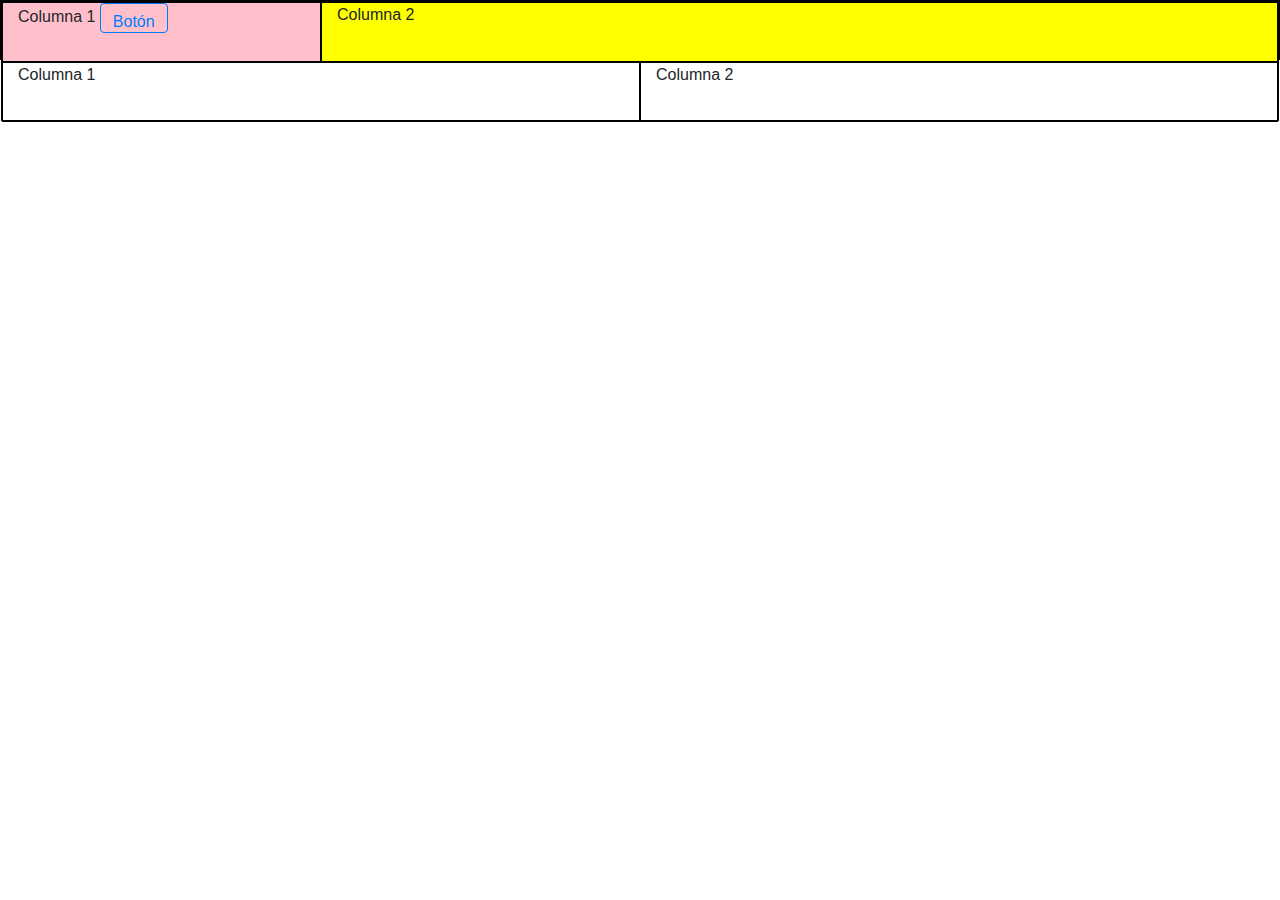
<file: index.html>
<html>
    <head>
        <meta charset="utf-8" />
        <meta name="viewport" content="width=device-width, initial-scale=1, shrink-to-fit=no"/>
        <link rel="stylesheet" href="css/bootstrap.min.css" />
        <link rel="stylesheet" href="css/style.css" />
    </head>
    <body>
        <div class="container-fluid">
            <div class="row">
                <div class="col-3 segunda">Columna 1
                    <div class="btn btn-outline-primary">Botón</div>
                </div>
                <div class="col-9 primera">Columna 2</div>
            </div>
            <div class="row">
                <div class="col-12 col-sm-6">Columna 1</div>
                <div class="col-12 col-sm-6">Columna 2</div>
            </div>
        </div>

    </body>
</html>
</file>
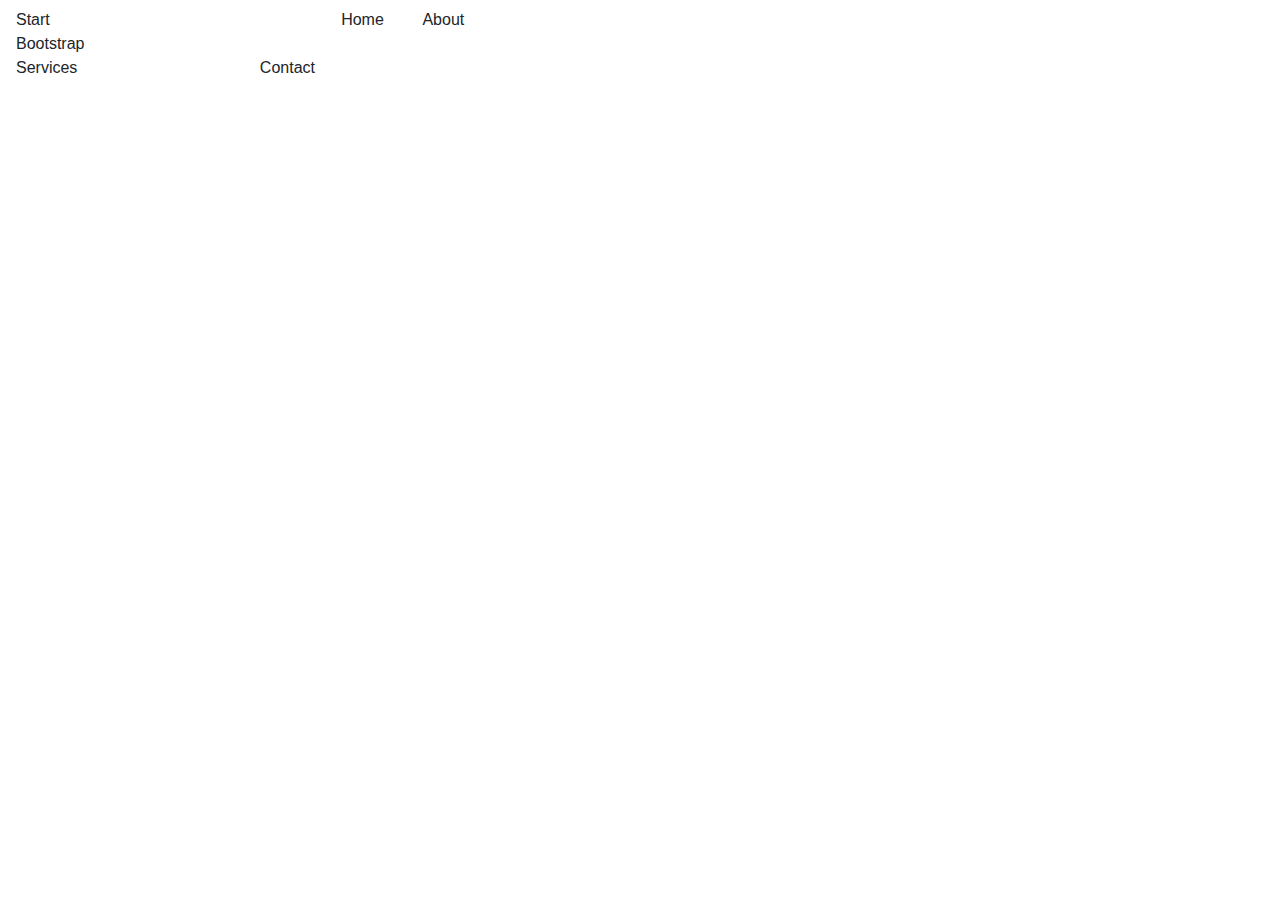
<file: prueba.html>
<html>
    <head>
        <meta charset="utf-8" />
        <meta name="viewport" content="width=device-width, initial-scale=1, shrink-to-fit=no"/>
        <link rel="stylesheet" href="css/bootstrap.min.css" />
    </head>
    <body>
        <nav class="navbar">
            <div class="row">
                <div class="col-2">Start Bootstrap</div>
                <div class="col-6"></div>
                <div class="col">Home</div>
                <div class="col">About</div>
                <div class="col">Services</div>
                <div class="col">Contact</div>
            </div>
        </nav>
       <!-- <div class="jumbotron">
            <h1 class="display-4">A warm welcome!</h1>
            <p class="lead">Lorem ipsum dolor sit amet, consectetur adipiscing elit, sed do eiusmod tempor incididunt ut labore et dolore magna aliqua. Ut enim ad minim veniam, quis nostrud exercitation ullamco laboris nisi ut aliquip ex ea commodo consequat.</p>
            <a class="btn btn-primary btn-lg" href="#" role="button">Learn more</a>-->
        </div>
    </body>
</html>
</file>
<file: css/style.css>
div{
    height: 60px;
    border: 1px solid black;
}
.primera{
    background:yellow;
}
.segunda{
    background:pink;
}
.btn{
    height:30px;
}
</file>
